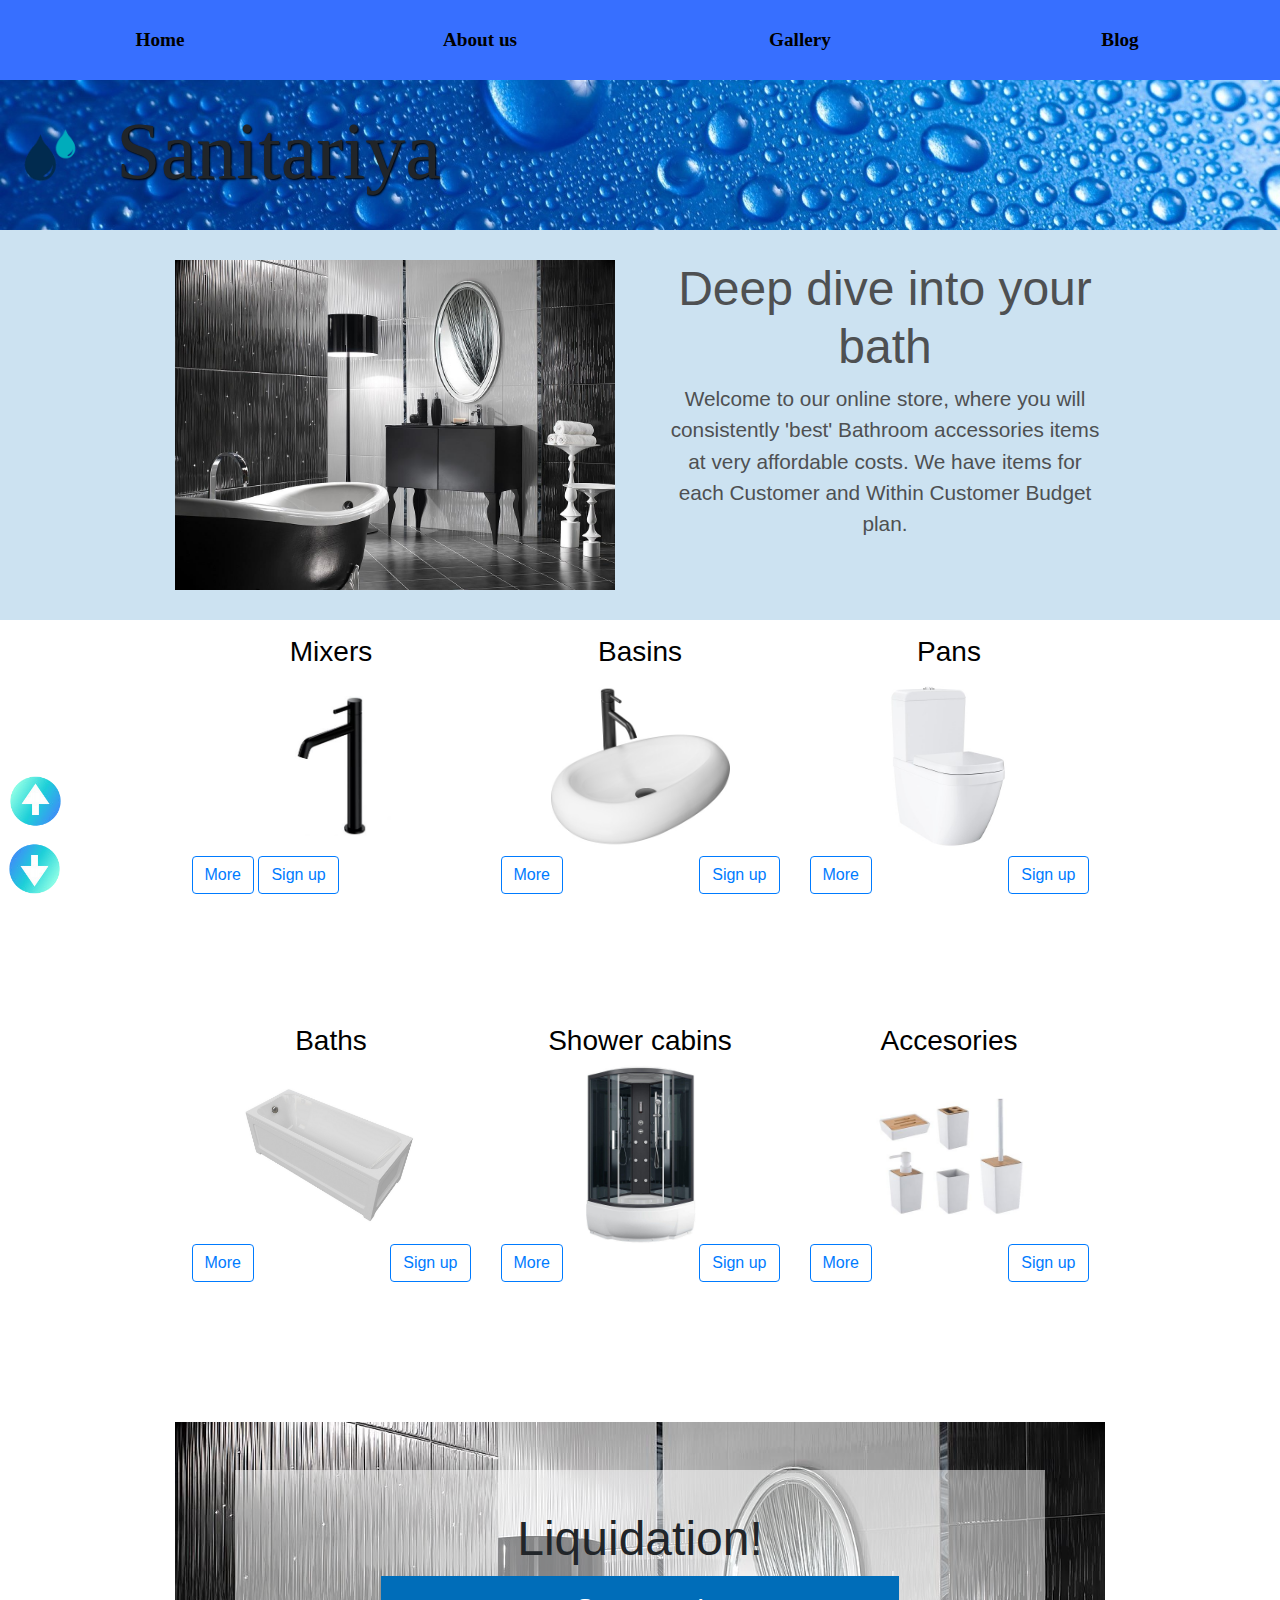
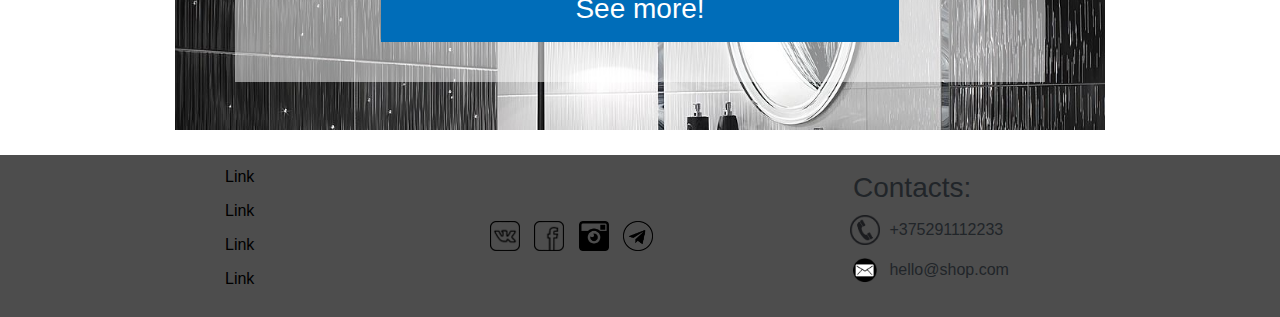
<file: index.html>
<!DOCTYPE html>
<html>
<head>
    <meta charset="utf-8">
    <title>Home</title>
    <link rel="stylesheet" href="img/bootstrap/css/bootstrap.min.css">
    <link rel="stylesheet" href="style.css"/>
</head>
<body>

    <header class="site-header">
        <div class="site-logo">
            <img src="img/iit-logo.png" alt="">
        </div>
        <div class="site-title">
            <h1>Sanitariya</h1>
        </div>
    </header>  
 <nav class="page-nav">
    <div><a href="index.html"><span><span>Home</span></span></a></div>
    <div><a href="catalogue.html"><span><span>About us</span></span></a></div>
     <div><a href="gallery.html"><span>Gallery</span></a></div>
     <div><a href="blog.html"><span>Blog</span></a></div>
 </nav>
 <div class="content">
    <div class="about-part">
        <div class="container">
            <div class="about-part-image">
            <img src="img/course.jpg">
        </div>
        <div class="about-part-text">
            <h2>Deep dive into your bath</h2>
            <p>
                Welcome to our online store, where you will consistently 'best' Bathroom accessories items at very affordable costs. We have items for each Customer and Within Customer Budget plan.            </p>
        </div>
        </div>
    </div>
    <div class="service-part">
        <div class="container">
            <div class="service-part-card">
                <h3>
                    <a href="#">Mixers</a>
                </h3>
                <div class="service-part-card-image">
                    <img src="img/mixer.jpg">
                </div>
                <div class="service-part-card-links">
                    <div class="mybutton">
                        <button type="button" class="btn btn-outline-primary">More</button>
                        <button type="button" class="btn btn-outline-primary">Sign up</button>
                    </div>
                </div>
            </div>

            <div class="service-part-card">
                <h3>
                    <a href="#">Basins</a>
                </h3>
                <div class="service-part-card-image">
                    <img src="img/basins.jpg">
                </div>
                <div class="service-part-card-links">
                    <button type="button" class="btn btn-outline-primary">More</button>
                    <button type="button" class="btn btn-outline-primary">Sign up</button>
                </div>
            </div>

            <div class="service-part-card">
                <h3>
                    <a href="#">Pans</a>
                </h3>
                <div class="service-part-card-image">
                    <img src="img/pan.jpg">
                </div>
                <div class="service-part-card-links">
                    <button type="button" class="btn btn-outline-primary">More</button>
                    <button type="button" class="btn btn-outline-primary">Sign up</button>
                </div>
            </div>

            <div class="service-part-card">
                <h3>
                    <a href="#">Baths</a>
                </h3>
                <div class="service-part-card-image">
                    <img src="img/bath.png">
                </div>
                <div class="service-part-card-links">
                    <button type="button" class="btn btn-outline-primary">More</button>
                    <button type="button" class="btn btn-outline-primary">Sign up</button>
                </div>
            </div>

            <div class="service-part-card">
                <h3>
                    <a href="#">Shower cabins</a>
                </h3>
                <div class="service-part-card-image">
                    <img src="img/shower.jpg">
                </div>
                <div class="service-part-card-links">
                    <button type="button" class="btn btn-outline-primary">More</button>
                    <button type="button" class="btn btn-outline-primary">Sign up</button>
                </div>
            </div>

            <div class="service-part-card">
                <h3>
                    <a href="#">Accesories</a>
                </h3>
                <div class="service-part-card-image">
                    <img src="img/accessories.jpg">
                </div>
                <div class="service-part-card-links">
                    <button type="button" class="btn btn-outline-primary">More</button>
                    <button type="button" class="btn btn-outline-primary">Sign up</button>
                </div>
            </div>
        </div> 
    </div>
    <div class="container">
        <div class="special-part">
            <div class="special-part-content">
                <h2>
                    Liquidation!
                </h2>
                <a href="#">See more!</a>
            </div>
        </div>
    </div> 
    <div class='go-up'>
        <div class='up-down'>
            <a href='index.html'> <img src='img/arrowdown.png'> </a>
            <a href='.site-footer'> <img src='img/arrow.png'> </a>
        </div>	
   </div>
    <footer class="site-footer">
        <div class="container">
            <div class="nav">
                <ul>
                    <li><a href="#">Link</a></li>
                    <li><a href="#">Link</a></li>
                    <li><a href="#">Link</a></li>
                    <li><a href="#">Link</a></li>
                </ul>
            </div>
            <div class="social">
                <a href="#"><img src="img/vk_com1600.png" alt=""></a>
                <a href="#"><img src="img/img_432365-4.png" alt=""></a>
                <a href="#"><img src="img/instagram.png" alt=""></a>
                <a href="#"><img src="img/telegram.png" alt=""></a>
            </div>
            <div class="about-dev">
               <h3> Contacts: </h3>
               <ul class="contacts">
                   <li> 
                       <a class="item-phone" href="#"><img src="img/phone_icon.png" alt=""></a> 
                      <span class="number">+375291112233</span>
                   </li>
                   <li>
                    <a class="item-mail" href="#"><img src="img/email.png" alt=""></a> 
                    <span class="number">hello@shop.com</span>
                   </li>
               </ul>
            </div>
        </div>
    </footer>  
</body>
</html>
</file>
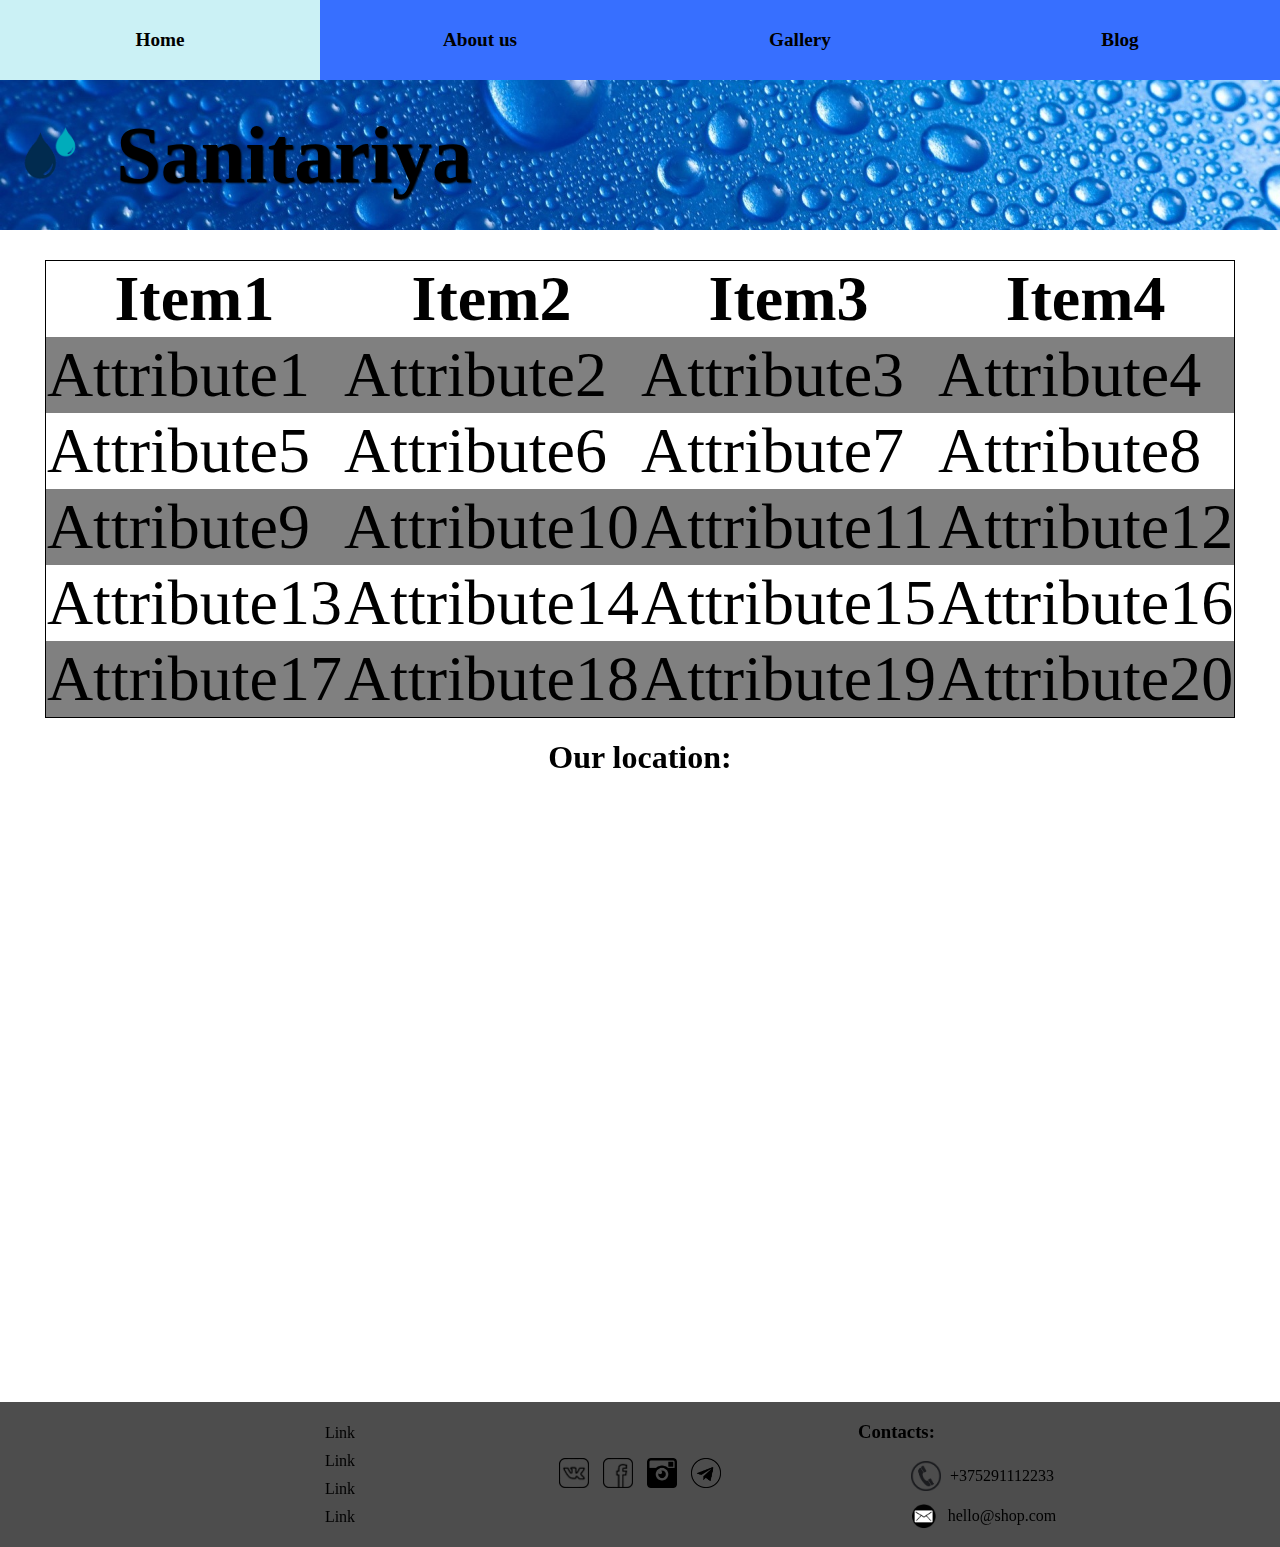
<file: catalogue.html>
<!DOCTYPE html>
<html>
<head>
    <meta charset="utf-8">
    <title>About us</title>
    <link rel="stylesheet" href="style.css" />
</head>
<body>
    <header class="site-header">
        <div class="site-logo">
            <img src="img/iit-logo.png" alt="">
        </div>
        <div class="site-title">
            <h1>Sanitariya</h1>
        </div>
    </header>  
 <nav class="page-nav">
     <div><a href="index.html"><span>Home</span></a></div>
     <div><a href="catalogue.html"><span>About us</span></a></div>
     <div><a href="gallery.html"><span>Gallery</span></a></div>
     <div><a href="blog.html"><span>Blog</span></a></div>
 </nav>
<div class="insert-content">
    <div class="table">
        <table>
            <tr>
                <th>Item1</th>
                <th>Item2</th>
                <th>Item3</th>
                <th>Item4</th>
            </tr>
            <tr>
                <td>Attribute1</td>
                <td>Attribute2</td>
                <td>Attribute3</td>
                <td>Attribute4</td>
                </tr>
                <tr>
                    <td>Attribute5</td>
                    <td>Attribute6</td>
                    <td>Attribute7</td>
                    <td>Attribute8</td>
                    </tr>
                    <tr>
                        <td>Attribute9</td>
                        <td>Attribute10</td>
                        <td>Attribute11</td>
                        <td>Attribute12</td>
                        </tr>
                        <tr>
                            <td>Attribute13</td>
                            <td>Attribute14</td>
                            <td>Attribute15</td>
                            <td>Attribute16</td>
                            </tr>
                            <tr>
                                <td>Attribute17</td>
                                <td>Attribute18</td>
                                <td>Attribute19</td>
                                <td>Attribute20</td>
                                </tr>
        </table>
    </div>
</div>
<div class="ouraddress">
<h1>Our location: </h1>
</div>
<div class="video">
    <div class="sub">
        <iframe src="https://yandex.ru/map-widget/v1/?um=constructor%3Ac4ac8cb810740e8eb232068bcc7c0c6a8508d4e1d0145834fe3192cf6538c54b&amp;source=constructor" width="1000" height="600" frameborder="0"></iframe>
</div>	


    <footer class="site-footer">
        <div class="container">
            <div class="nav">
                <ul>
                    <li><a href="#">Link</a></li>
                    <li><a href="#">Link</a></li>
                    <li><a href="#">Link</a></li>
                    <li><a href="#">Link</a></li>
                </ul>
            </div>
            <div class="social">
                <a href="#"><img src="img/vk_com1600.png" alt=""></a>
                <a href="#"><img src="img/img_432365-4.png" alt=""></a>
                <a href="#"><img src="img/instagram.png" alt=""></a>
                <a href="#"><img src="img/telegram.png" alt=""></a>
            </div>
            <div class="about-dev">
                <h3> Contacts: </h3>
               <ul class="contacts">
                   <li> 
                       <a class="item-phone" href="#"><img src="img/phone_icon.png" alt=""></a> 
                      <span class="number">+375291112233</span>
                   </li>
                   <li>
                    <a class="item-mail" href="#"><img src="img/email.png" alt=""></a> 
                    <span class="number">hello@shop.com</span>
                   </li>
               </ul>
            </div>
        </div>
    </footer>  
</body>
</html>
</file>
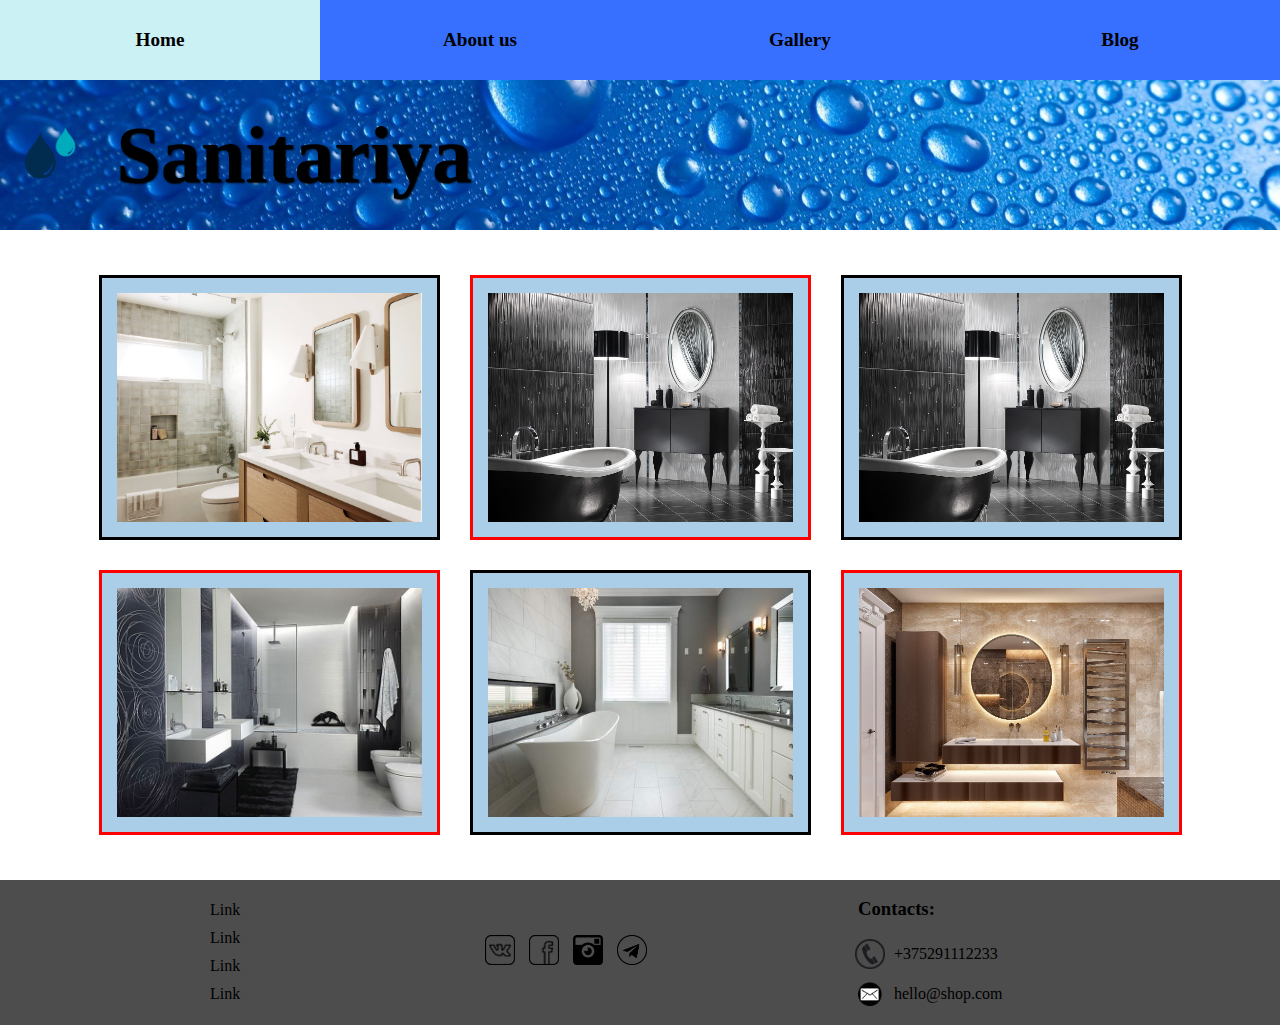
<file: gallery.html>
<!DOCTYPE html>
<html>
<head>
    <meta charset="utf-8">
    <title>Gallery</title>
    <link rel="stylesheet" href="style.css" />
</head>
<body>
    <header class="site-header">
        <div class="site-logo">
            <img src="img/iit-logo.png" alt="">
        </div>
        <div class="site-title">
            <h1>Sanitariya</h1>
        </div>
    </header>  
 <nav class="page-nav">
    <div><a href="index.html"><span><span>Home</span></span></a></div>
    <div><a href="catalogue.html"><span>About us</span></a></div>
     <div><a href="gallery.html"><span>Gallery</span></a></div>
     <div><a href="blog.html"><span>Blog</span></a></div>
 </nav>
<div class="insert-content">
    <div class="gallery">
        <img src="img/one.jpg">
        <img src="img/course.jpg">
        <img src="img/course.jpg">
        <img src="img/three.jpg">
        <img src="img/four.jpg">
        <img src="img/five.jpg">
    </div>
    	
    </div>

    <footer class="site-footer">
        <div class="container">
            <div class="nav">
                <ul>
                    <li><a href="#">Link</a></li>
                    <li><a href="#">Link</a></li>
                    <li><a href="#">Link</a></li>
                    <li><a href="#">Link</a></li>
                </ul>
            </div>
            <div class="social">
                <a href="#"><img src="img/vk_com1600.png" alt=""></a>
                <a href="#"><img src="img/img_432365-4.png" alt=""></a>
                <a href="#"><img src="img/instagram.png" alt=""></a>
                <a href="#"><img src="img/telegram.png" alt=""></a>
            </div>
            <div class="about-dev">
                <h3> Contacts: </h3>
               <ul class="contacts">
                   <li> 
                       <a class="item-phone" href="#"><img src="img/phone_icon.png" alt=""></a> 
                      <span class="number">+375291112233</span>
                   </li>
                   <li>
                    <a class="item-mail" href="#"><img src="img/email.png" alt=""></a> 
                    <span class="number">hello@shop.com</span>
                   </li>
               </ul>
            </div>
        </div>
    </footer>  
</body>
</html>
</file>
<file: style.css>
body {
    margin: 0;
}
.site-header {
    display: flex;
    height: 150px;
    background-image: url(img/header.png);
    background-repeat: no-repeat;
    background-position: center;
    background-size: cover;
    align-items: center;
    margin-top: 80px;
   
    
}
.site-logo {
    flex: 1;
}
.site-logo img {
    max-width: 100px;
}
.site-title {
    flex:10;
}
.site-title h1 {
    font-size: 5em;
    text-shadow: 1px 1px 2px black;
    font-family:'Lucida Bright'; 
}
.page-nav {
    width: 100%;
    height: 80px;
    position: fixed;
    top: 0;
    display: flex;
    justify-content: center;
    align-items: stretch;
}
.page-nav div {
    text-align: center;
    flex: 1;
    display: flex;
    align-items: stretch;
    
    
 
}
.page-nav a {
    width: 100%;
    display: flex;
    align-items: center;
    background: #376fff;
    color:black;
    font-family:'Lucida Bright';
    font-size: larger;
    font-weight: bold;
    text-decoration: none;
}
.page-nav a:hover {
    background:#CBF1F5;
}
.page-nav  a > span {
    width: 100%;
}


.container {
    width: 960px;
    margin: auto;
    /*outline: 1px solid black;*/
}
.about-part {
    /*display: flex;*/
    padding: 30px 0;
    background: rgba(0, 109, 185, .2)
}
.about-part .container {
    display: flex;
}
/*.about-part div {
    flex: 1;
}*/
.about-part-image img {
    max-width: 100%;
}
.about-part-text h2 {
    text-align: center;
    font-size: 3em;
}
.about-part-text p {
    text-align: center;
    font-size: 1.3em;
}
.about-part-text {
    margin-left: 25px;
    flex: 1;
    color: #4e5052;
}
.about-part-image {
    margin-right: 25px;
    flex: 1;
}

.service-part .container {
    display: flex;
    flex-direction: row;
    flex-wrap: wrap;
    justify-content: center;
}
.service-part-card {
    width: 30%;
    margin: 15px;
    min-height: 350px;
}
.service-part-card h3 {
    text-align: center;
}
.service-part-card a {
    color: black;
    text-decoration: none;
}
.service-part-card-image {
    max-height: 50%;
    overflow: hidden;
    display: flex;
    justify-content: center;
    align-items: center;
    display: flex;
    padding: 50px;
    
}
.service-part-card img {
    max-width: 100%;
}
.service-part-card-links {
    display: flex;
    justify-content: space-between;
    align-items: stretch;
}
.service-part-card-links a {
    flex: 1;
    display: flex;
    align-items: center;
    text-align: center;
    text-decoration: none;
}
.service-part-card-links span {
    width: 100%;
}
.special-part {
    background-image: url(img/course.jpg);
    background-size: cover;
    padding: 48px 60px;
    margin: 25px 0;
}
.special-part h2 {
    font-size: 3em;
    text-align: center;
}
.special-part a {
    display: block;
    color: #fff;
    background: #006db9;
    border: 2px solid #006db9;
    font-size: 28px;
    width: 75%;
    padding: 10px 20px;
    text-align: center;
    margin: auto;
    text-decoration: none;
}
.special-part-content {
    background: rgba(255, 255, 255, .5);
    padding: 40px 60px;
}

.site-footer {
    background: #4d4d4d;
    justify-content: center;

}
.site-footer .container {
    display: flex;
    align-items: center;
}
.site-footer .nav a {
    color: black;
    text-decoration: none;
}
.nav, .social, .about-dev {
    flex: 1;
}
.site-footer li {
    list-style-type: none;
    margin: 10px;
}
.social img {
    margin: 0 5px;
    max-height: 30px;
}

.insert-content{
    width: 100%;
    align-items: center;
   
}

.table table {
    border: 1px solid black;
    margin: auto;
    font-size: 4em;
    margin-top: 30px;
    border-collapse: collapse;
}

.table table tr:nth-child(even) {
    background-color: gray;
}

.insert-content img {
    max-width: 25%;
    border: 3px solid black;
    padding: 15px;
    margin: 15px; 
    background-color: #006db955;
}

.insert-content img:nth-child(2n) {
    border:3px solid red;
}


.gallery {
    display: flex;
    flex-flow: wrap;
    padding: 30px;
    justify-content: center;
}

.item-phone img, .item-mail img {
    display: inline-block;
    flex: 1;
    vertical-align: middle;
    margin: 0 5px;
    max-height: 30px;
}

.number {
    display: inline-block;
    vertical-align: middle;
}

.about-dev h3{
    text-align: left;
    padding-left: 58px;
    
}

.go-up {
    position:fixed;
    height: 100vh;
    display: flex;
    align-items: flex-end;
    top: 0;
}
.go-up img {
    width: 60px;
    height: 60px;
}

.up-down {
    flex-direction: column;
    display: flex;
    padding: 5px;
}

.contains h2{
    text-align: center;
}

.ouraddress h1{
    text-align: center;
}

.video {
    width:100%;
    float:left;
    text-align:center;
}

.sub, iframe {
    margin: 0 auto;
}
</file>
